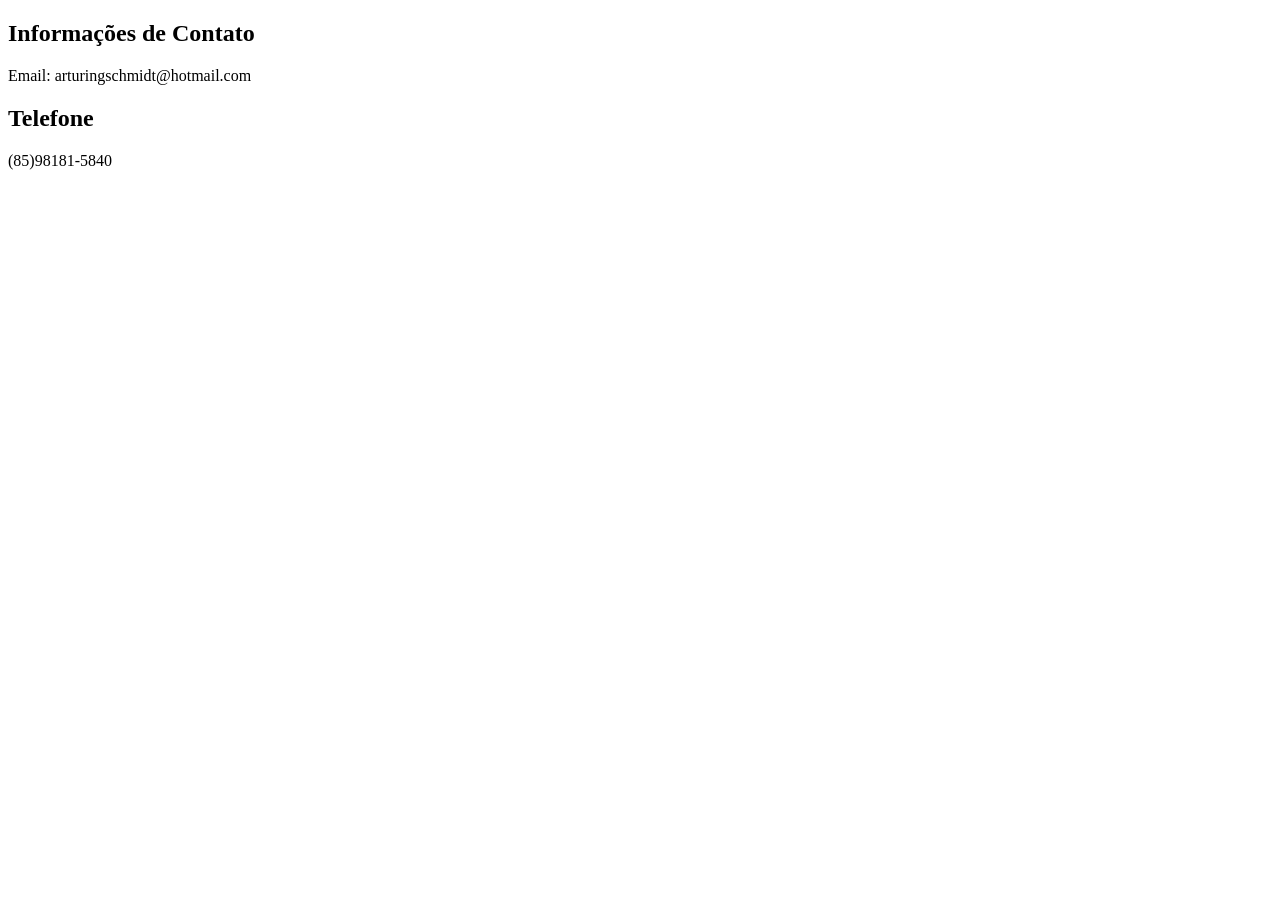
<file: src/main/resources/templates/curriculum/index.html>
<!DOCTYPE html>
<html xmlns:th="http://www.thymeleaf.org">
<head th:replace="~{components/header :: head(title='Início')}">
</head>
<body>
<div th:replace="~{components/header :: header}"></div>
<div th:replace="~{components/nav :: nav}"></div>

<main>
    <section>
        <h2>Informações de Contato</h2>
        <p>Email: arturingschmidt@hotmail.com</p>

        <h2> Telefone</h2>
        <p>(85)98181-5840</p>
    </section>
</main>

<div th:replace="~{components/footer :: footer}"></div>
</body>
</html>
</file>
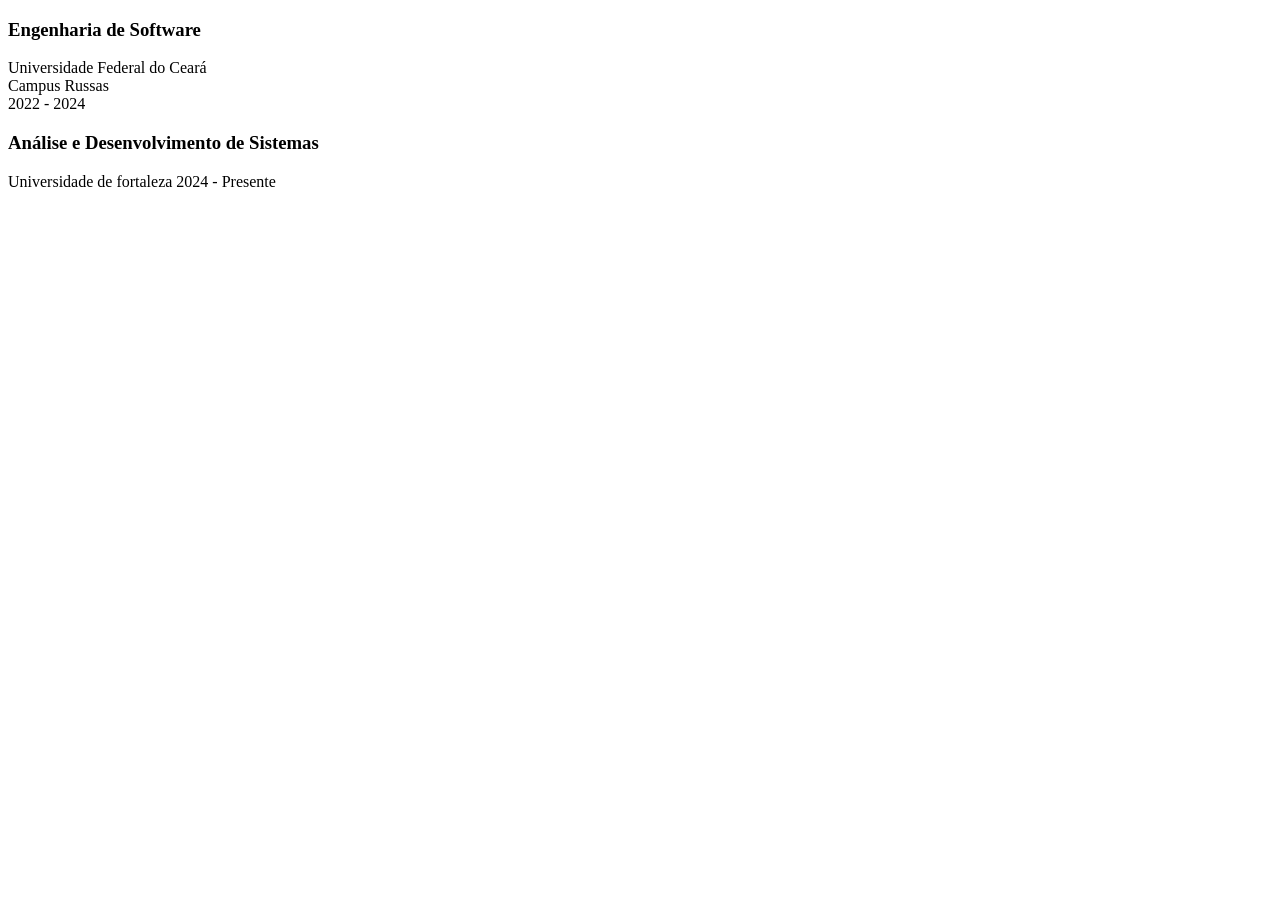
<file: src/main/resources/templates/curriculum/formacao.html>
<!DOCTYPE html>
<html xmlns:th="http://www.thymeleaf.org">
<head th:replace="~{components/header :: head(title='Formação')}">
</head>
<body>
<div th:replace="~{components/header :: header}"></div>
<div th:replace="~{components/nav :: nav}"></div>

<main>
  <section>
    <h3>Engenharia de Software</h3>
    <p>Universidade Federal do Ceará<br>
      Campus Russas<br>
      2022 - 2024</p>

    <h3>Análise e Desenvolvimento de Sistemas</h3>
    <p>Universidade de fortaleza 2024 - Presente</p>
  </section>


</main>

<div th:replace="~{components/footer :: footer}"></div>
</body>
</html>
</file>
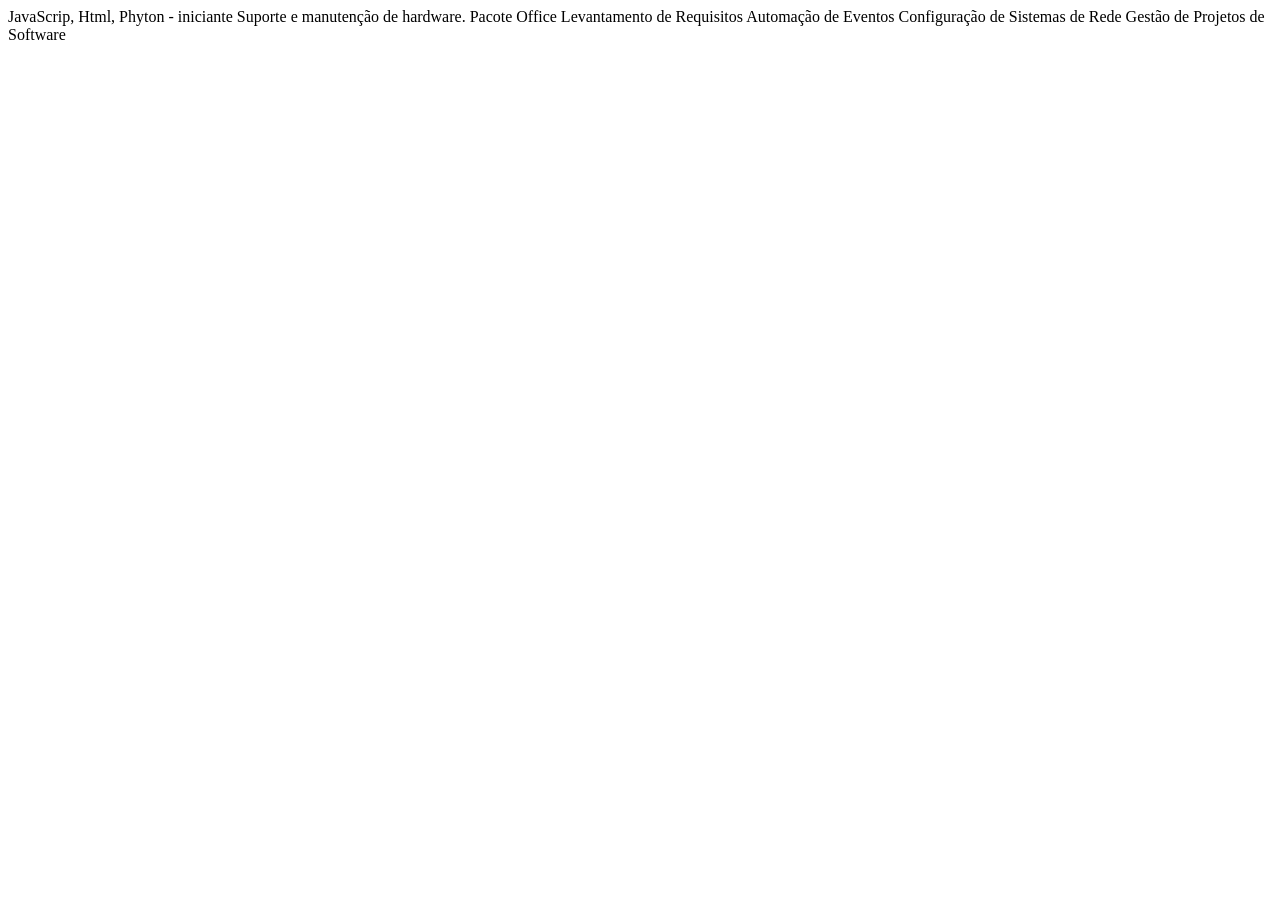
<file: src/main/resources/templates/curriculum/habilidades.html>
<!DOCTYPE html>
<html xmlns:th="http://www.thymeleaf.org">
<head th:replace="~{components/header :: head(title='Habilidades')}">
</head>
<body>
<div th:replace="~{components/header :: header}"></div>
<div th:replace="~{components/nav :: nav}"></div>

<main>
    JavaScrip, Html, Phyton - iniciante
    Suporte e manutenção de hardware.
    Pacote Office
    Levantamento de Requisitos
    Automação de Eventos
    Configuração de Sistemas de Rede
    Gestão de Projetos de Software
</main>

<div th:replace="~{components/footer :: footer}"></div>
</body>
</html>
</file>
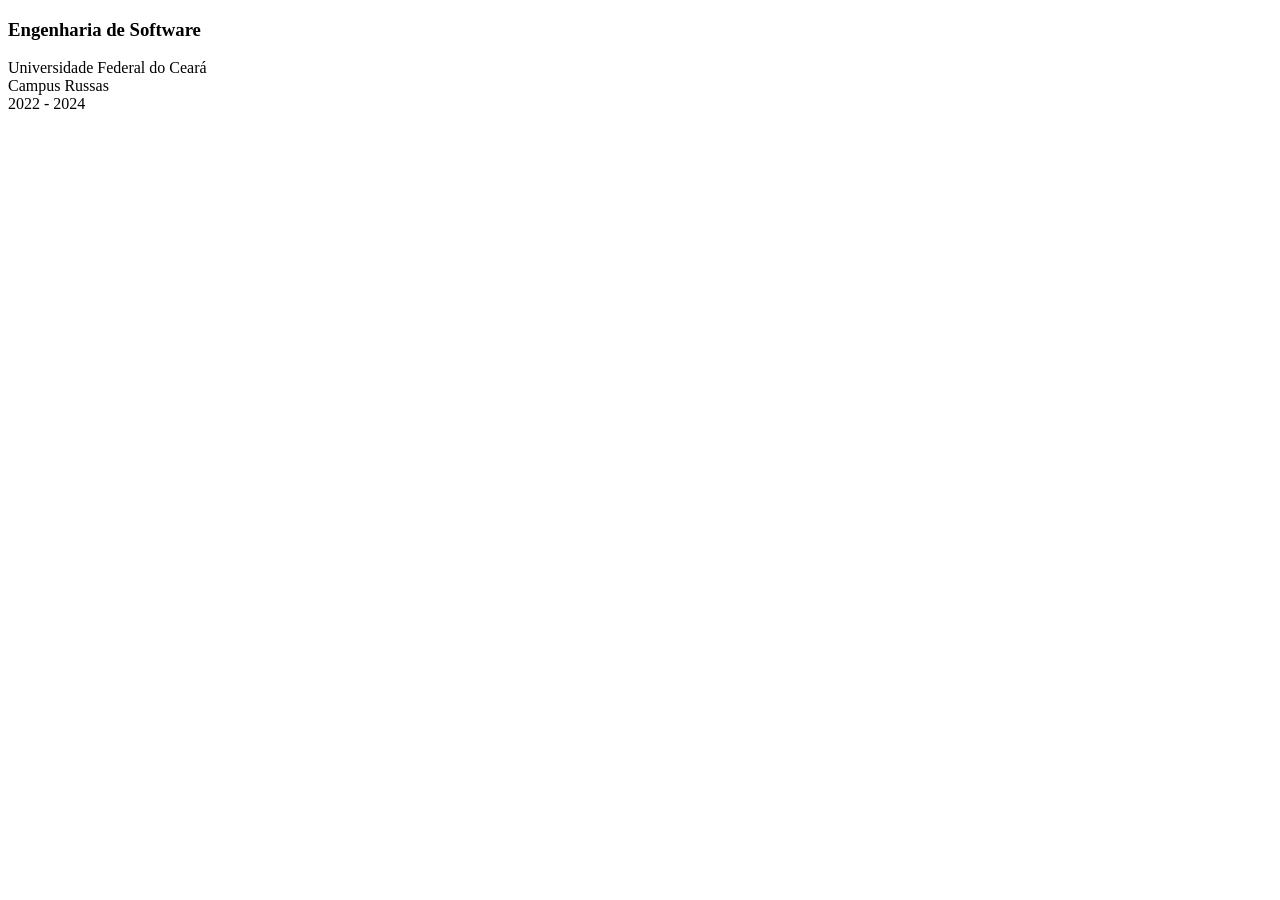
<file: src/main/resources/templates/components/curriculum/formacao.html>
<!DOCTYPE html>
<html xmlns:th="http://www.thymeleaf.org">
<head th:replace="~{components/header :: head(title='Formação')}">
</head>
<body>
<div th:replace="~{components/header :: header}"></div>
<div th:replace="~{components/nav :: nav}"></div>

<main>
  <section>
    <h3>Engenharia de Software</h3>
    <p>Universidade Federal do Ceará<br>
      Campus Russas<br>
      2022 - 2024</p>
  </section>


</main>

<div th:replace="~{components/footer :: footer}"></div>
</body>
</html>
</file>
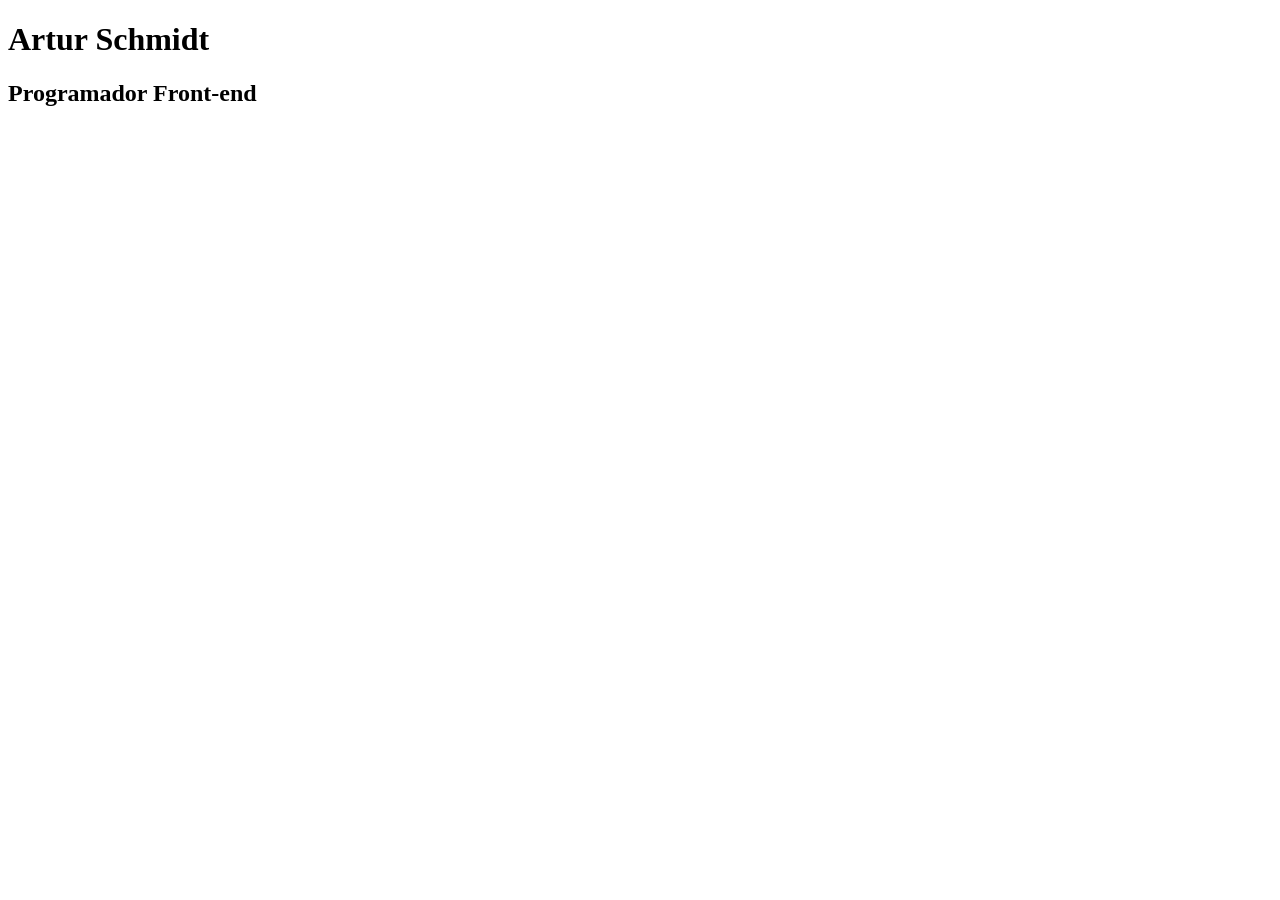
<file: src/main/resources/templates/components/curriculum/header.html>
<!DOCTYPE html>
<html xmlns:th="http://www.thymeleaf.org">
<head th:fragment="head">
    <meta charset="UTF-8">
    <title th:text="${title} + ' - Artur Schmidt'">Artur Schmidt</title>
</head>

<header th:fragment="header">
    <h1>Artur Schmidt</h1>
    <h2>Programador Front-end</h2>
</header>
</file>
